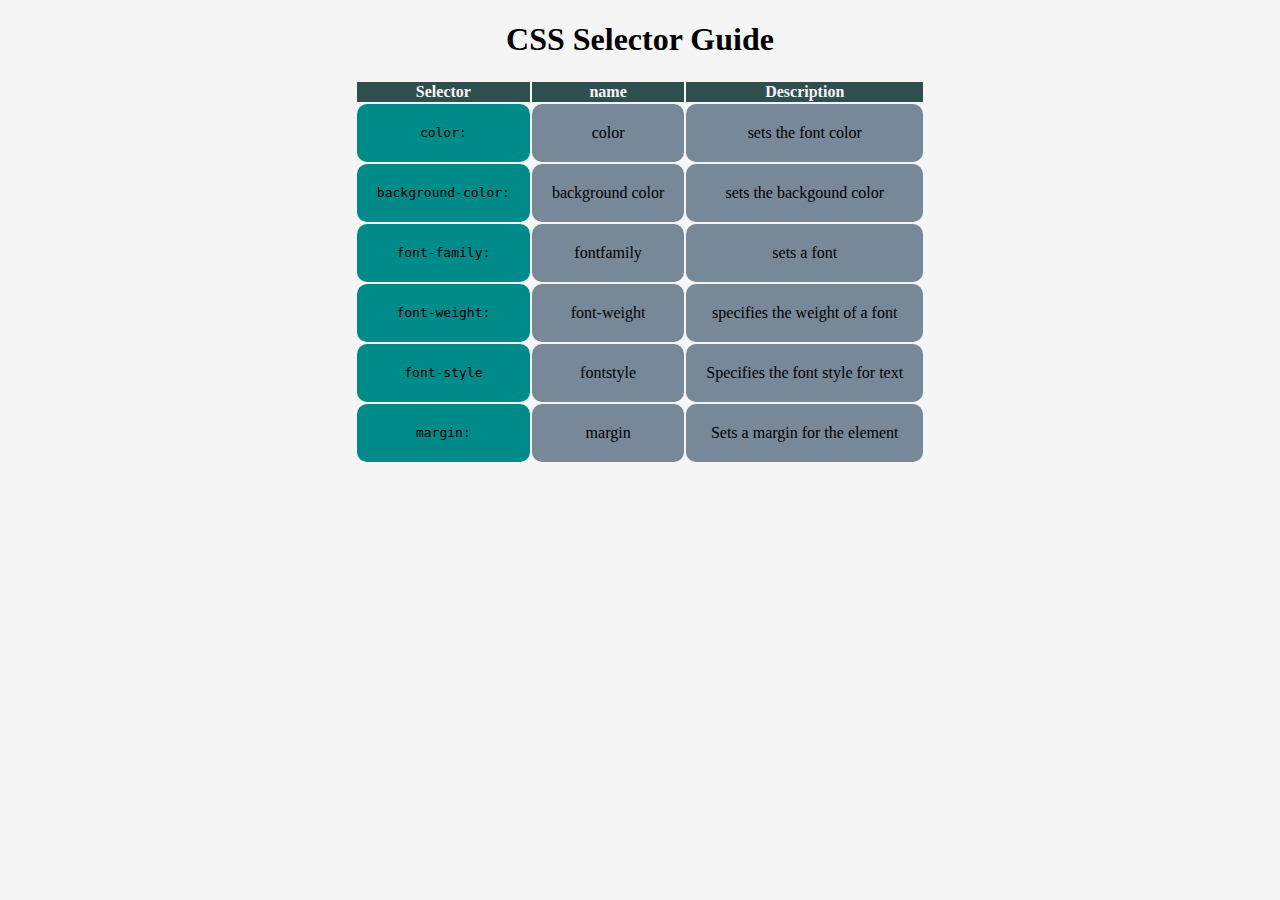
<file: cheatSheet.html>
<!DOCTYPE html>
<html>
    <head>
        <title>
            Cheat Sheet
        </title>
        <link href="style.css" rel="stylesheet">
    </head>
    <body>
        <main>
            <h1>CSS Selector Guide</h1>
            <table>
                <thead>
                    <th class='tableTitle'>
                        Selector
                    </th>
                    <th class='tableTitle'>
                        name
                    </th>
                    <th class='tableTitle'>
                        Description
                    </th>
                </thead>
                <tbody>
                    <tr>
                        <td class='codeText'>
                            color:
                        </td>
                        <td class='tableElement'>
                            color
                        </td>
                        <td class='tableElement'>
                            sets the font color
                        </td>
                    </tr>
                    <tr>
                        <td class='codeText'>
                            background-color:
                        </td class='tableElement'>
                        <td class='tableElement'> background color</td>
                        <td class='tableElement'>
                            sets the backgound color
                        </td>
                    </tr>
                    <tr>
                        <td class='codeText'> font-family:</td>
                        <td class='tableElement'> fontfamily</td>
                        <td class='tableElement'>sets a font</td>
                    </tr>
                    <tr>
                        <td class='codeText'>font-weight:</td>
                        <td class='tableElement'>font-weight</td>
                        <td class='tableElement'>specifies the weight of a font</td>
                    </tr>
                    <tr>
                        <td class='codeText'>font-style</td>
                        <td class='tableElement'>fontstyle</td>
                        <td class='tableElement'>Specifies the font style for text</td>
                    </tr>
                    <tr>
                        <td class='codeText'> margin:</td>
                        <td class='tableElement'>margin</td>
                        <td class='tableElement'>Sets a margin for the element</td>
                    </tr>
                </tbody>
            </table>
        </main>
    </body>
</html>
</file>
<file: style.css>
body{
    background-color: whitesmoke;
}

main{
    
    align-items: center;
    text-align: center;
}

table{
    margin: auto;
}

table tr{
    border-color: black;
}

table tr td{
    padding: 20px;
    border-radius: 10px;
}

.tableTitle{
    background-color: darkslategray;
    color: whitesmoke
}

.codeText{
    font-family: monospace;
    background-color: darkcyan;
}

.tableElement{
    background-color: lightslategray;
}
</file>
